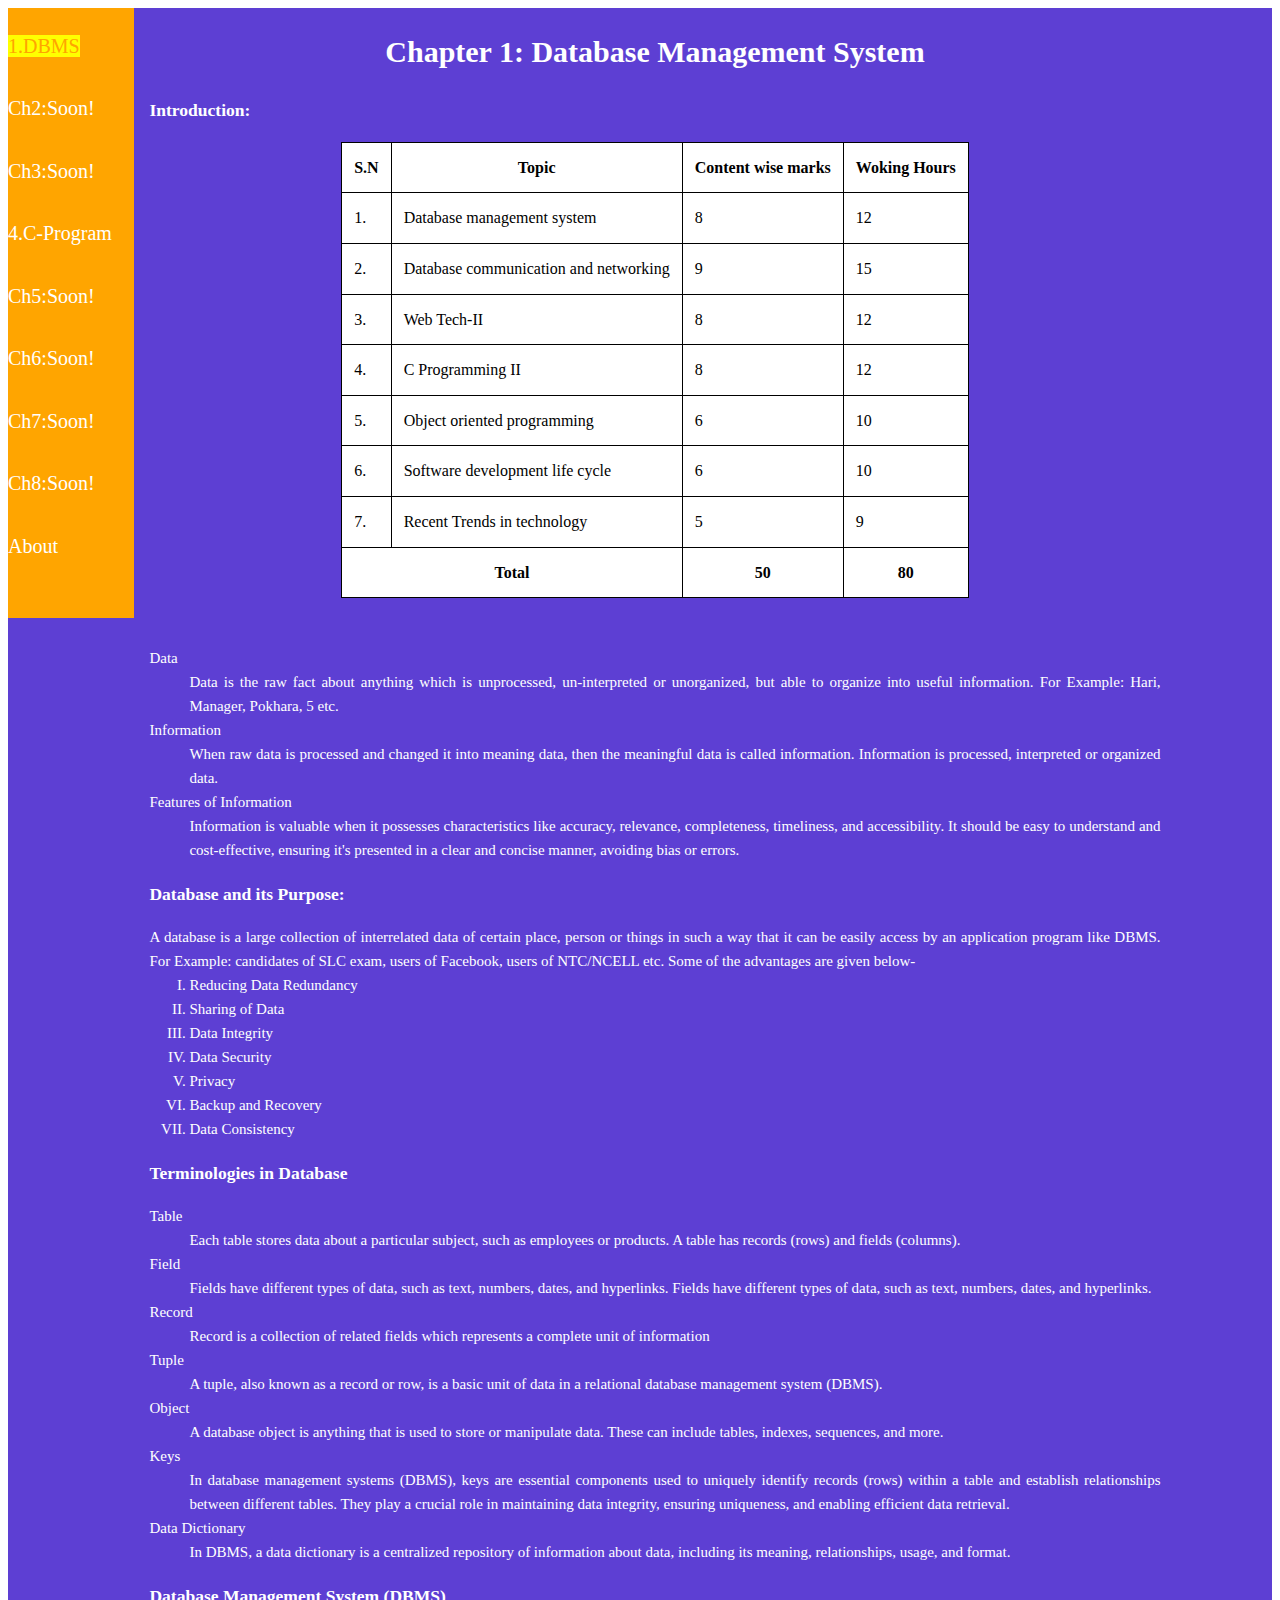
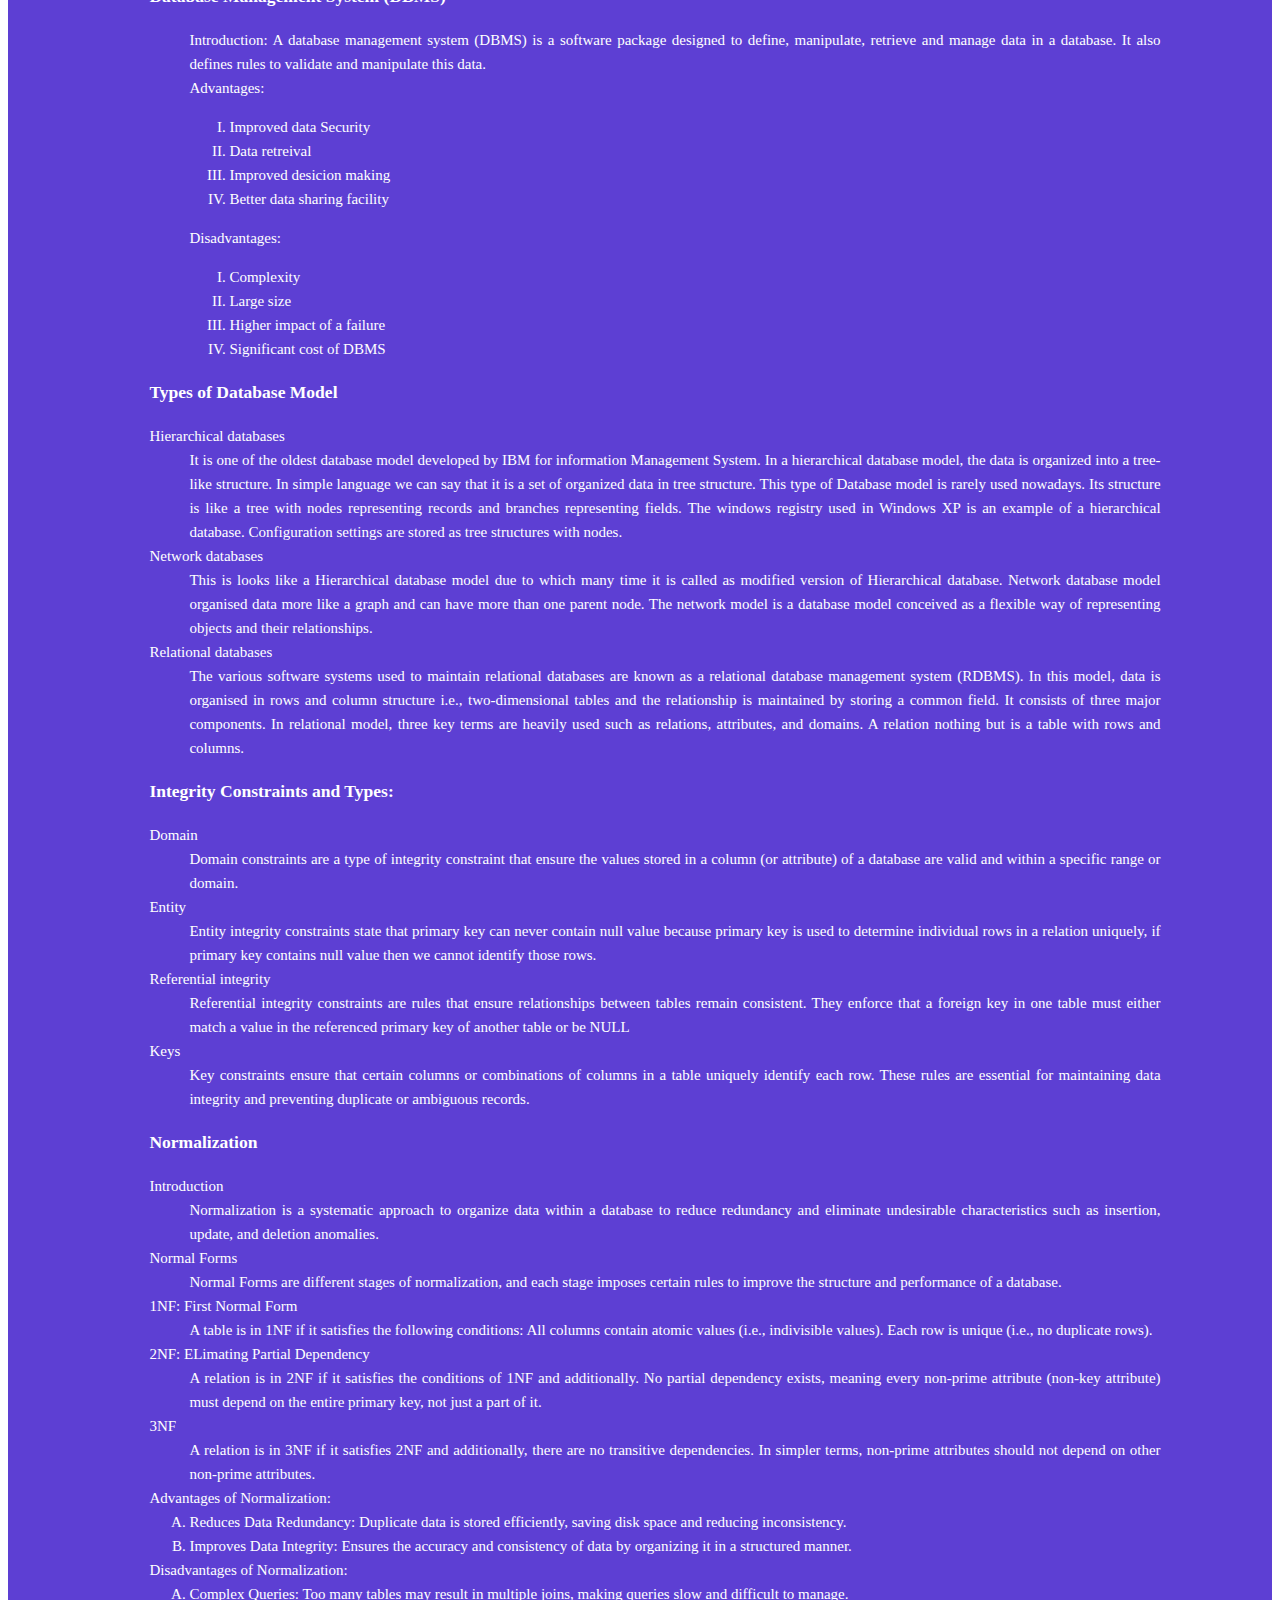
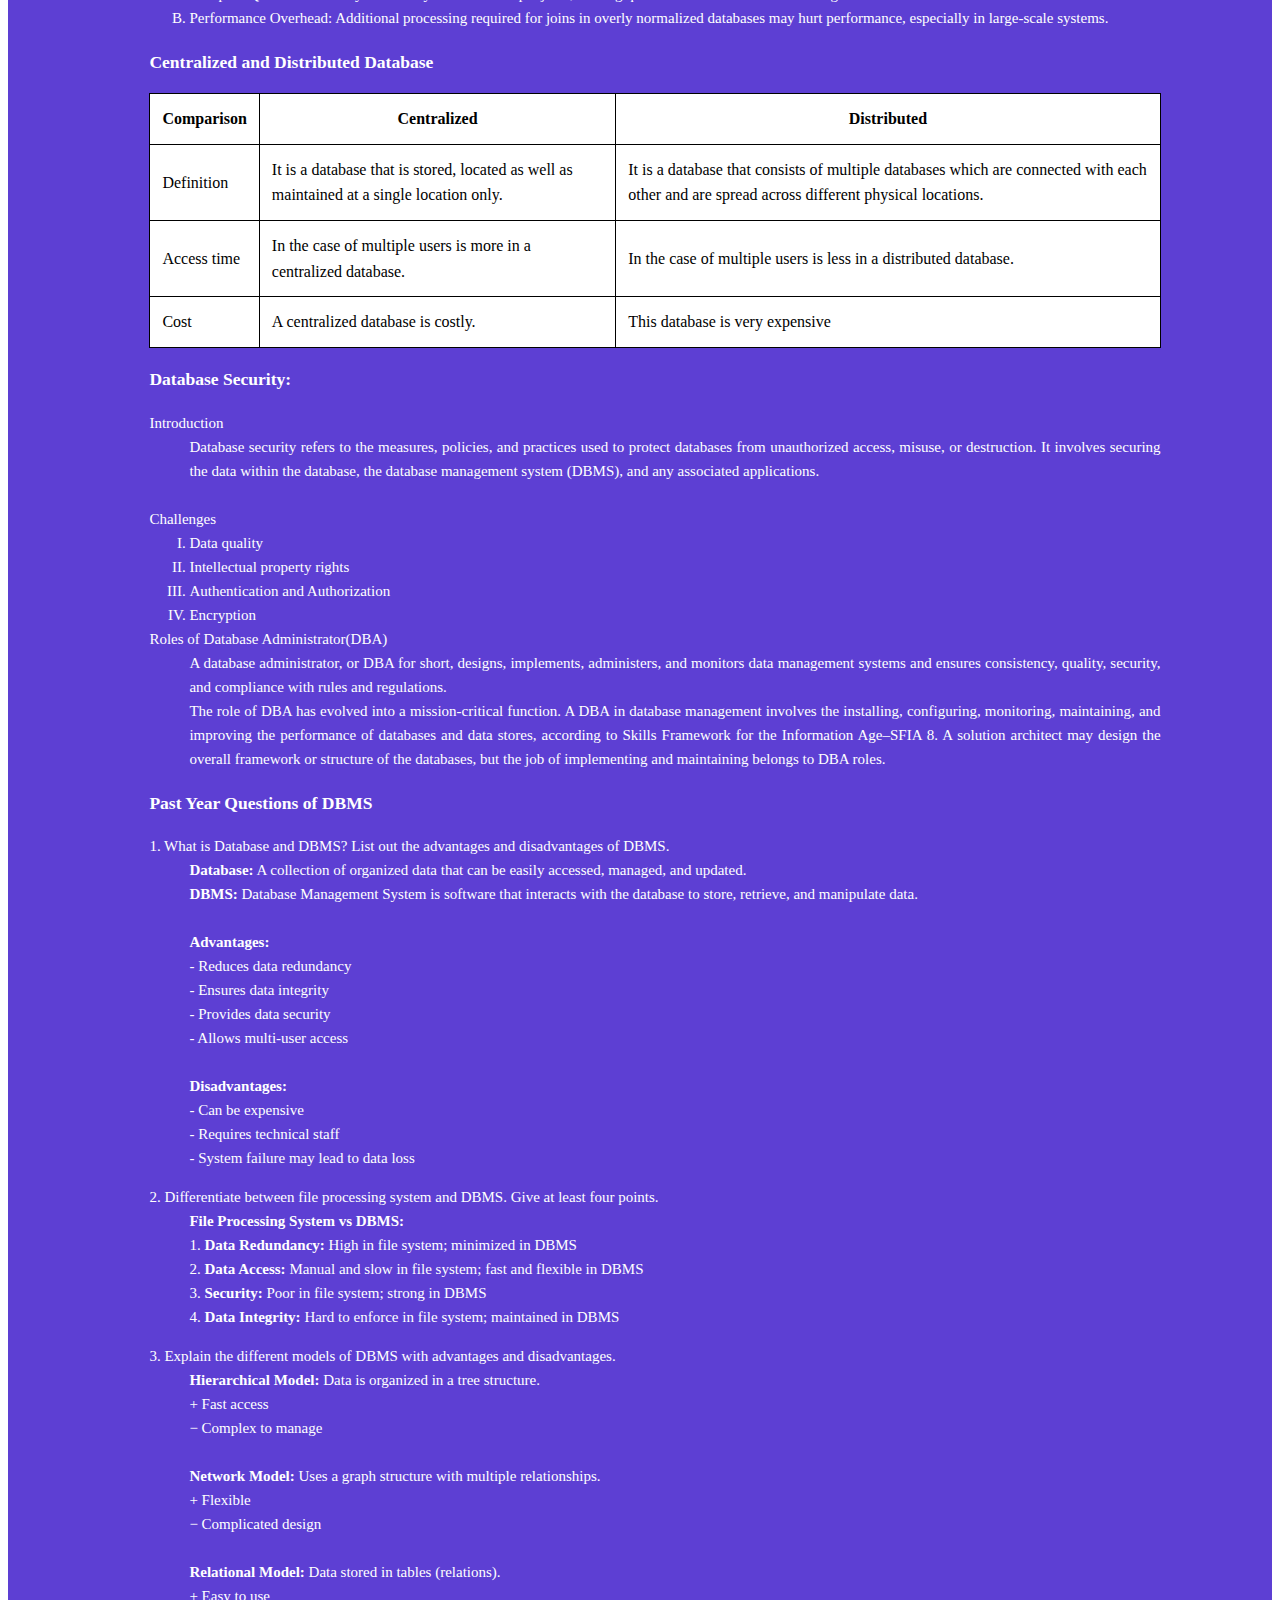
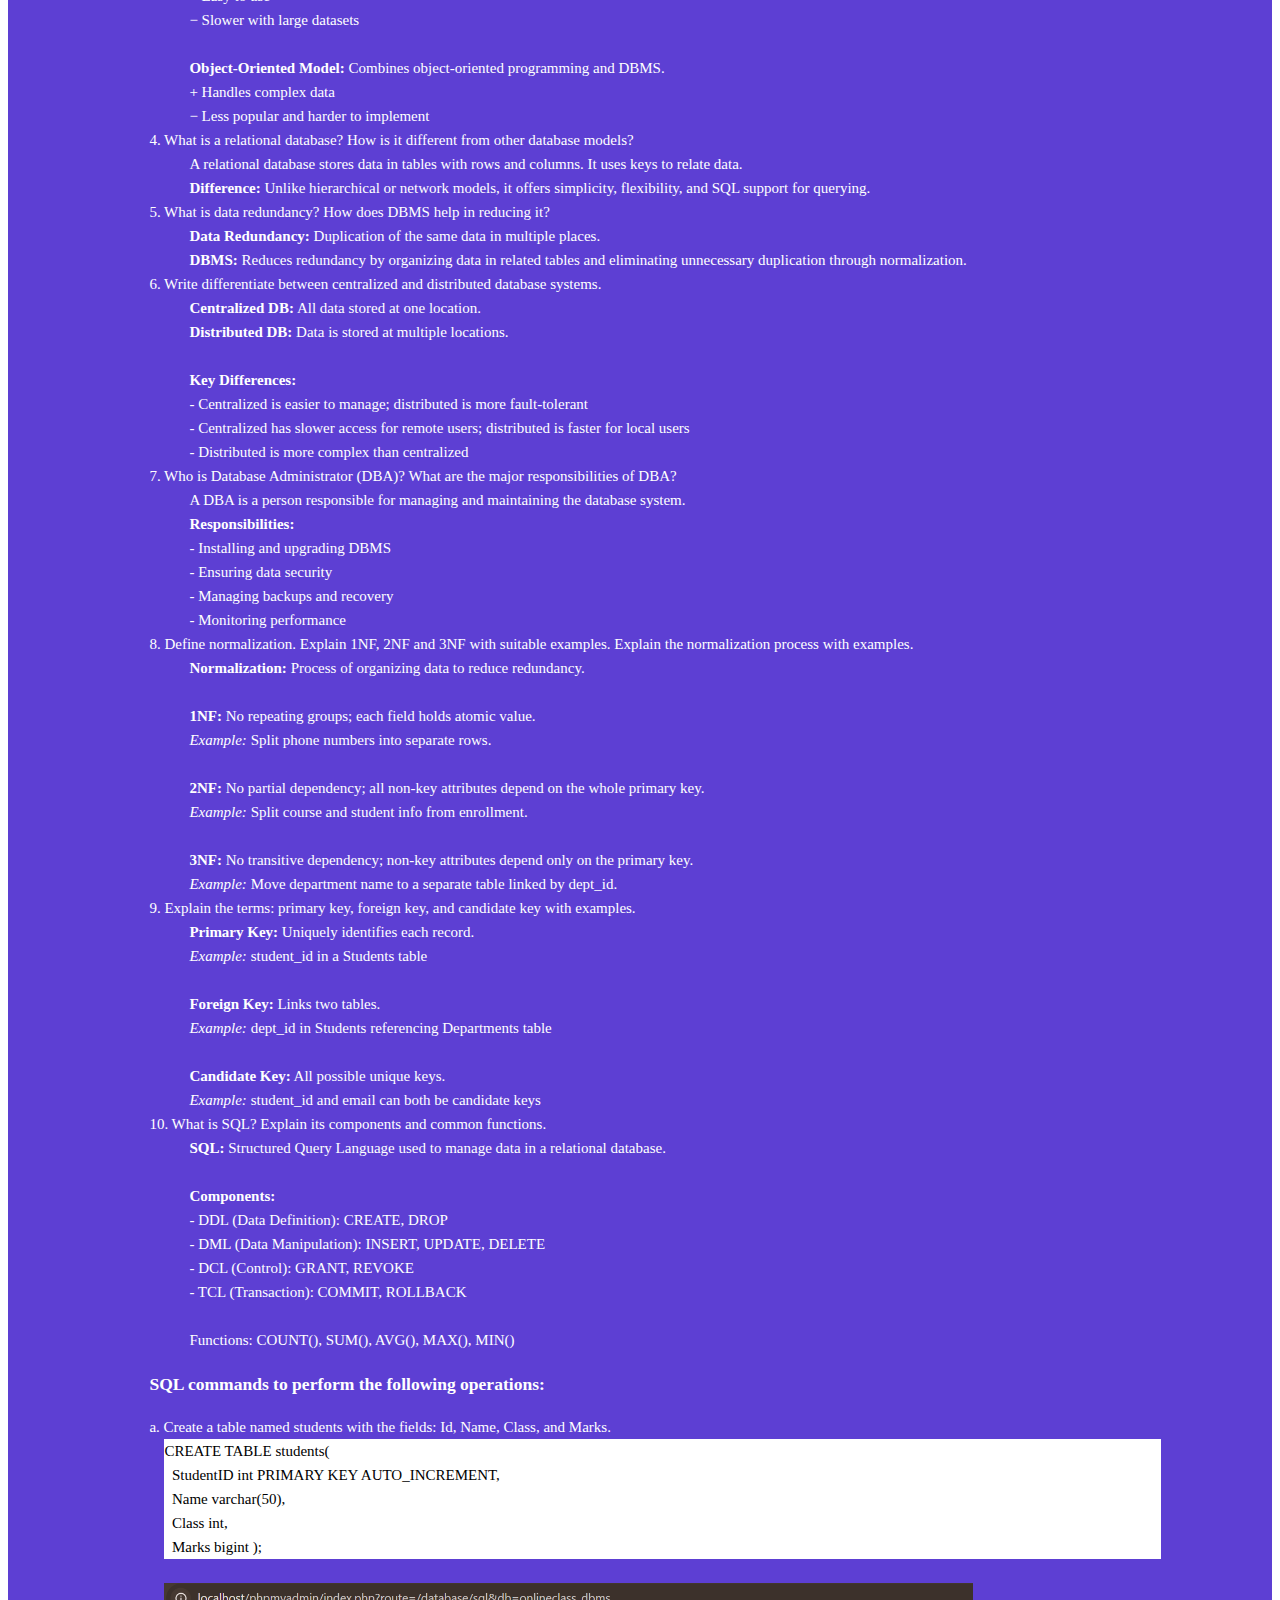
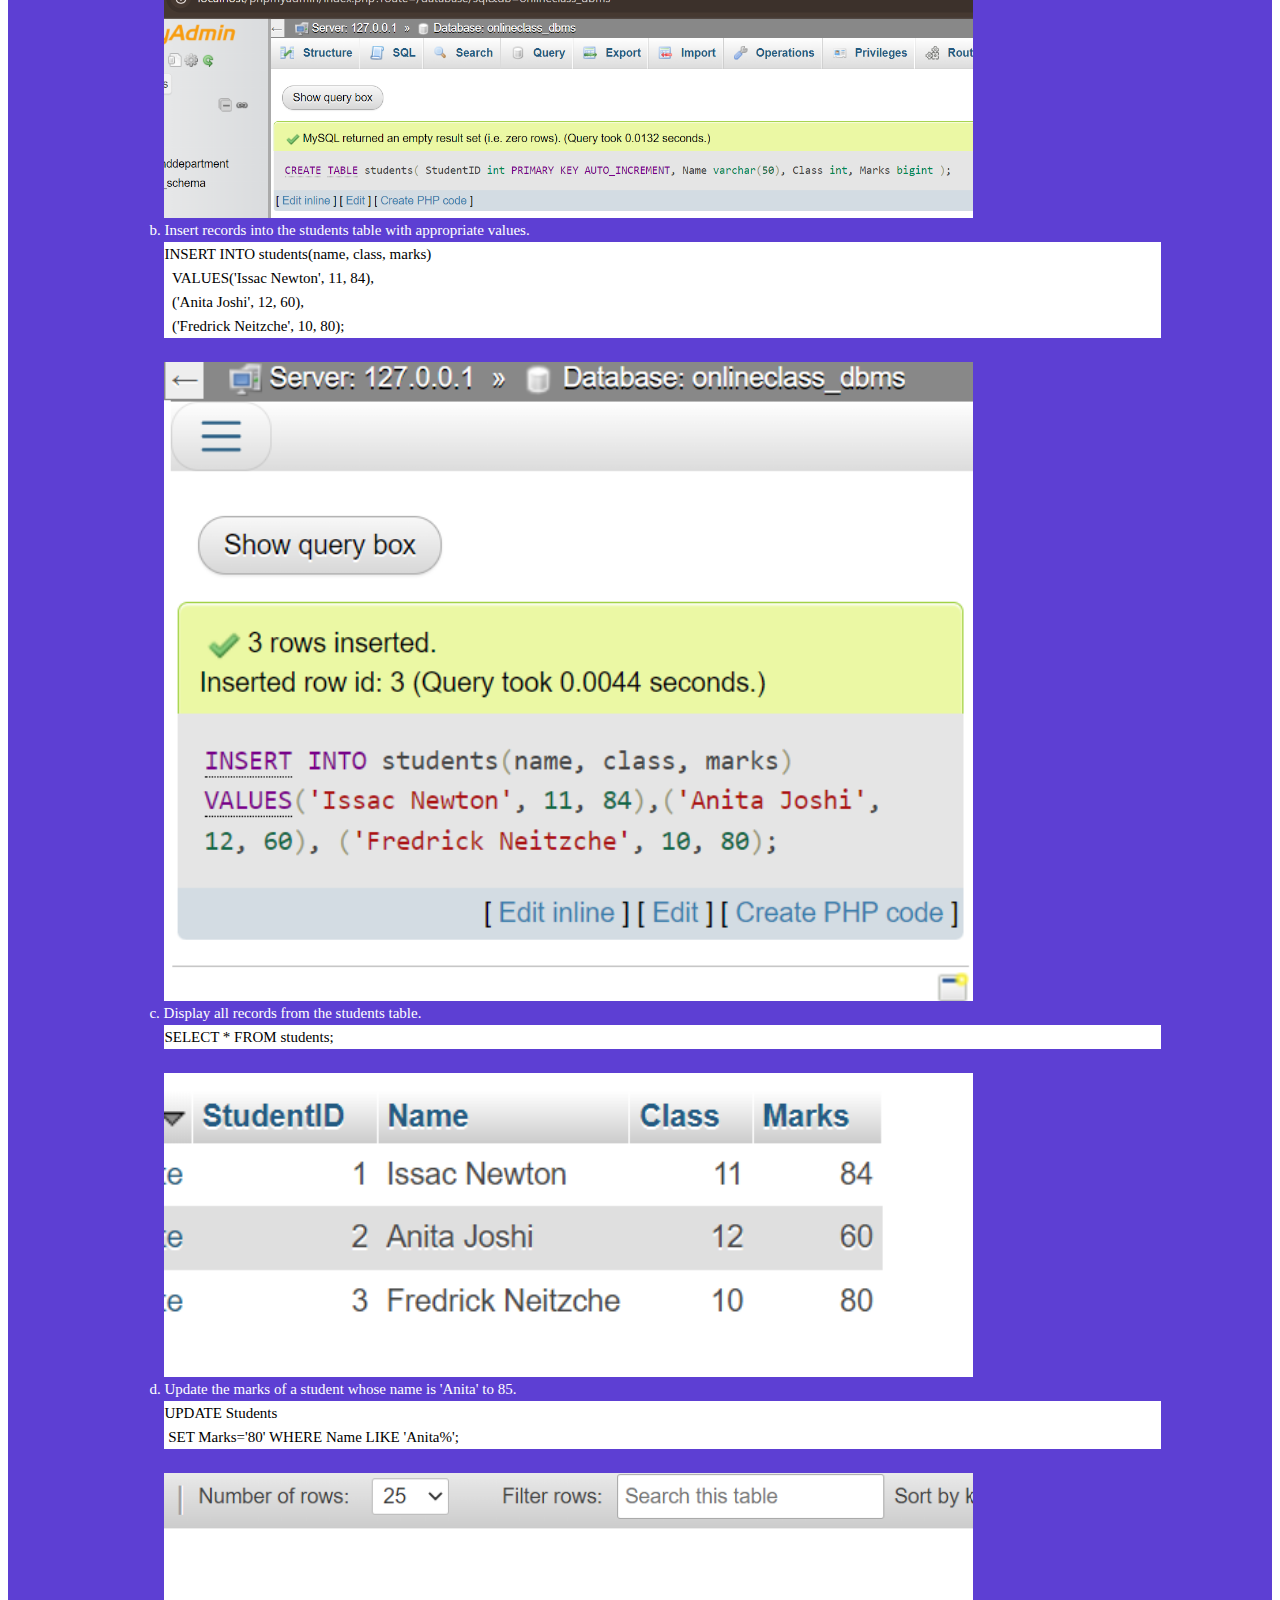
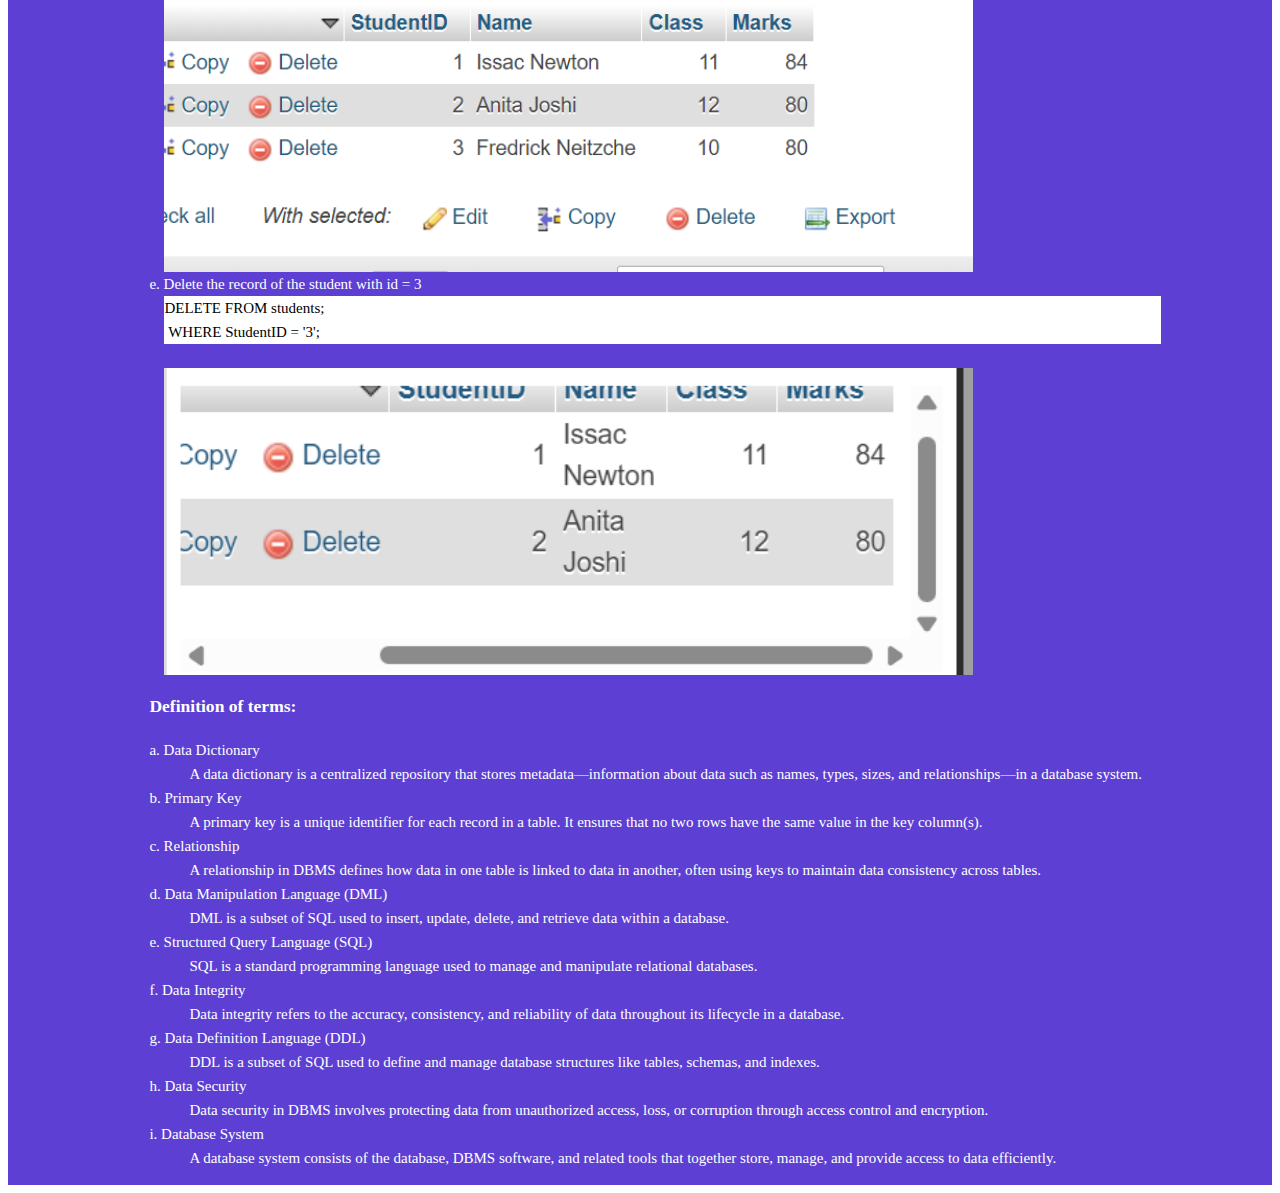
<file: index.html>
<html> 
<head>
<title> DBMS </title>
<link rel="stylesheet" href="style.css" />
<link rel="icon" href="icon.png"> <!-- provides an icon in the title, its cool -->
</head>
<body>
<div class="parentcontainer">
	<ul class="forthatulnavbar">
	<br>
		<li><a class="active" href="index.html">1.DBMS</a> </li>
		 <br>
		<li><a href="chap2.html">Ch2:Soon! </a> </li>
		<br>
		<li><a href="chap3.html">Ch3:Soon!</a> </li>
		<br>
		<li><a href="chap4.html">4.C-Program </a></li>
		<br>
		<li><a href="chap5.html">Ch5:Soon! </a></li>
		<br>
		<li><a href="chap6.html"> Ch6:Soon! </a></li>
		<br>
	    <li><a href="chap7.html"> Ch7:Soon! </a></li>
		<br>
		 <li><a href="chap8.html"> Ch8:Soon! </a></li>
		 <br>
		 <li><a href="about.html"> About    </a></li> <br>
		</ul>
<div  class="bodychildcontainer">
<div class="head">	
	<h1> Chapter 1: Database Management System</h1> </div>
	
	 <! dl, dt, dd describe terms in a descripiton list !>
<dl> 
		<h3> <dt> Introduction: </dt> </h3>
	<table>
		<th> S.N </th>
		<th>  Topic   </th>
		<th>  Content wise marks   </th>
		<th>  Woking Hours   </th>
	<tr>
		<td> 1. </td>
		<td> Database management system </td>
		<td> 8 </td>
		<td> 12 </td>
	</tr>
	<tr>
		<td> 2. </td>
		<td> Database communication and networking </td>
		<td> 9 </td>
		<td> 15 </td>
	</tr>
	<tr>
		<td> 3. </td>
		<td> Web Tech-II </td>
		<td>8 </td>
		<td> 12</td>
	</tr>
	<tr>
		<td> 4. </td>
		<td> C Programming II</td>
		<td> 8</td>
		<td> 12</td>
	</tr>
	<tr>
		<td> 5. </td>
		<td> Object oriented programming</td>
		<td> 6</td>
		<td> 10</td>
	</tr>
	<tr>
		<td> 6. </td>
		<td> Software development life cycle</td>
		<td> 6</td>
		<td> 10 </td>
	</tr>
	<tr>
		<td> 7.</td>
		<td> Recent Trends in technology</td>
		<td> 5</td>
		<td> 9 </td>
	<tr>
		<th colspan=2> Total </th>
		<th> 50 </th>
		<th> 80 </th>
	</tr>
	</table>
	<br> <br>
		<dt> Data </dt> 
		<dd> Data is the raw fact about anything which is unprocessed, un-interpreted or unorganized, but able to organize into useful information. For Example: Hari, Manager, Pokhara, 5 etc. </dd>
		<dt> Information </dt>
		<dd> When raw data is processed and changed it into meaning data, then the meaningful data is called information. Information is processed, interpreted or organized data. </dd>
		<dt> Features of Information </dt>
		<dd> Information is valuable when it possesses characteristics like accuracy, relevance, completeness, timeliness, and accessibility. It should be easy to understand and cost-effective, ensuring it's presented in a clear and concise manner, avoiding bias or errors. </dd>
		<h3> <dt> Database and its Purpose: </dt> </h3>
		 A database is a large collection of interrelated data of certain place, person or things in such a way that it can be easily access by an application program like DBMS. For Example: candidates of SLC exam, users of Facebook, users of NTC/NCELL etc.
    		Some of the advantages are given below- 
			
			<ol type="I">
			<li> Reducing Data Redundancy 
			<li> Sharing of Data
			<li>Data Integrity
			<li>Data Security
			<li>Privacy
			<li>Backup and Recovery
			<li>Data Consistency 
	</ol>
</dl>
	<dl>
		<h3> <dt> Terminologies in Database </dt> </h3>
	<dt> Table </dt>
		<dd>Each table stores data about a particular subject, such as employees or products. A table has records (rows) and fields (columns). </dd>
	<dt> Field </dt>
		<dd> Fields have different types of data, such as text, numbers, dates, and hyperlinks. Fields have different types of data, such as text, numbers, dates, and hyperlinks. </dd>
	<dt> Record </dt>
		<dd> Record is a collection of related fields which represents a complete unit of information </dd>
	<dt> Tuple </dt>
		<dd> A tuple, also known as a record or row, is a basic unit of data in a relational database management system (DBMS). </dd>
	<dt> Object</dt>
		<dd> A database object is anything that is used to store or manipulate data. These can include tables, indexes, sequences, and more. </dd>
	<dt> Keys</dt>
		<dd> In database management systems (DBMS), keys are essential components used to uniquely identify records (rows) within a table and establish relationships between different tables. They play a crucial role in maintaining data integrity, ensuring uniqueness, and enabling efficient data retrieval.  </dd>
	<dt> Data Dictionary</dt>
		<dd> In DBMS, a data dictionary is a centralized repository of information about data, including its meaning, relationships, usage, and format. </dd>
	</dl>			
<h3>  Database Management System (DBMS) </h3>
	<dd> Introduction: A database management system (DBMS) is a software package designed to define, manipulate,
retrieve and manage data in a database. It also defines rules to validate and
manipulate this data. </dd>
	<dd>
	Advantages: 
	<ol type="I">
	<li> Improved data Security
	<li> Data retreival
	<li> Improved desicion making
	<li> Better data sharing facility
</ol>
	</dd>
<dd> 
	Disadvantages:
	<ol type="I">
	<li> Complexity
	<li> Large size
	<li> Higher impact of a failure
	<li> Significant cost of DBMS
	</ol>
	</dd>
<dl>
	<h3> <dt> Types of Database Model  </h3> </dt>
	<dt> Hierarchical databases </dt>
		<dd> It is one of the oldest database model developed by IBM for information Management System. In a hierarchical database model, the data is organized into a tree-like structure. In simple language we can say that it is a set of organized data in tree structure.
This type of Database model is rarely used nowadays. Its structure is like a tree with nodes representing records and branches representing fields. The windows registry used in Windows XP is an example of a hierarchical database. Configuration settings are stored as tree structures with nodes. </dd>
	<dt> Network databases </dt>
		<dd> This is looks like a Hierarchical database model due to which many time it is called as modified version of Hierarchical database. Network database model organised data more like a graph and can have more than one parent node. The network model is a database model conceived as a flexible way of representing objects and their relationships. </dd>
	<dt> Relational databases </dt>
		<dd> The various software systems used to maintain relational databases are known as a relational database management system (RDBMS). In this model, data is organised in rows and column structure i.e., two-dimensional tables and the relationship is maintained by storing a common field. It consists of three major components.
In relational model, three key terms are heavily used such as relations, attributes, and domains. A relation nothing but is a table with rows and columns. </dd>
 </dl>
 
 <dl>
	<h3> <dt> Integrity Constraints and Types:  </h3> </dt>
	<dt> Domain </dt>
		<dd> Domain constraints are a type of integrity constraint that ensure the values stored in a column (or attribute) of a database are valid and within a specific range or domain. </dd>
	<dt> Entity </dt>
		<dd> Entity integrity constraints state that primary key can never contain null value because primary key is used to determine individual rows in a relation uniquely, if primary key contains null value then we cannot identify those rows. </dd>
	<dt> Referential integrity </dt>
		<dd> Referential integrity constraints are rules that ensure relationships between tables remain consistent. They enforce that a foreign key in one table must either match a value in the referenced primary key of another table or be NULL </dd>
	<dt> Keys </dt>
		<dd> Key constraints ensure that certain columns or combinations of columns in a table uniquely identify each row. These rules are essential for maintaining data integrity and preventing duplicate or ambiguous records. </dd>	
</dl>
 
 <dl>
	<h3> <dt> Normalization </h3> </dt>
	<dt> Introduction </dt>
		<dd> Normalization is a systematic approach to organize data within a database to reduce redundancy and eliminate undesirable characteristics such as insertion, update, and deletion anomalies. </dd>
	<dt> Normal Forms </dt>
		<dd> Normal Forms are different stages of normalization, and each stage imposes certain rules to improve the structure and performance of a database. </dd>
	<dt> 1NF: First Normal Form</dt>
		<dd> A table is in 1NF if it satisfies the following conditions:
All columns contain atomic values (i.e., indivisible values).
Each row is unique (i.e., no duplicate rows). </dd>
	<dt> 2NF: ELimating Partial Dependency</dt>
		<dd> A relation is in 2NF if it satisfies the conditions of 1NF and additionally. No partial dependency exists, meaning every non-prime attribute (non-key attribute) must depend on the entire primary key, not just a part of it. </dd>
	<dt> 3NF</dt>
		<dd> A relation is in 3NF if it satisfies 2NF and additionally, there are no transitive dependencies. In simpler terms, non-prime attributes should not depend on other non-prime attributes. </dd>
	<dt> Advantages of Normalization:</dt>
		<ol type="A">
	<li>Reduces Data Redundancy: Duplicate data is stored efficiently, saving disk space and reducing inconsistency. </li>
	<li>Improves Data Integrity: Ensures the accuracy and consistency of data by organizing it in a structured manner.
		</ol>

	<dt> Disadvantages of Normalization: </dt>
		<ol type="A">
	<li> Complex Queries: Too many tables may result in multiple joins, making queries slow and difficult to manage. </li>
	<li> Performance Overhead: Additional processing required for joins in overly normalized databases may hurt performance, especially in large-scale systems. </li>
		</ol>
 </dl>
 
 <h3>  Centralized and Distributed Database </h3> 
	<table>
	<th> Comparison </th>
	<th> Centralized </th>
	<th> Distributed </th>
 <tr> <td>Definition </td>
	  <td>It is a database that is stored, located as well as maintained at a single location only. </td>
	  <td>  It is a database that consists of multiple databases which are connected with each other and are spread across different physical locations. </td>
</tr>
<tr> <td> Access time 	</td>
     <td>  In the case of multiple users is more in a centralized database. </td>
	 <td>  In the case of multiple users is less in a distributed database. </td>
</tr>
<tr> <td> Cost </td>
	 <td> A centralized database is costly. </td>
	 <td> This database is very expensive </td>
</tr> </table>

<dl> 
	<h3> <dt> Database Security: </dt> </h3>
	<dt> Introduction </dt>
	<dd> Database security refers to the measures, policies, and practices used to protect databases from unauthorized access, misuse, or destruction. It involves securing the data within the database, the database management system (DBMS), and any associated applications. </dd>
	 <br>
     <dt>Challenges </dt>
		<ol type="I">
		<li> Data quality 
		<li> Intellectual property rights  
		<li> Authentication and Authorization 
		<li> Encryption 
		</ol>
	<dt> Roles of Database Administrator(DBA) </dt>
	<dd> A database administrator, or DBA for short, designs, implements, administers, and monitors data management systems and ensures consistency, quality, security, and compliance with rules and regulations.
	<br>
The role of DBA has evolved into a mission-critical function. A DBA in database management involves the installing, configuring, monitoring, maintaining, and improving the performance of databases and data stores, according to Skills Framework for the Information Age–SFIA 8. A solution architect may design the overall framework or structure of the databases, but the job of implementing and maintaining belongs to DBA roles. </dd>
		</ol>
</dl>
<h3> Past Year Questions of DBMS </h3>
   <dl>1. What is Database and DBMS? List out the advantages and disadvantages of DBMS.
       <dd> <strong>Database:</strong> A collection of organized data that can be easily accessed, managed, and updated.<br>
    <strong>DBMS:</strong> Database Management System is software that interacts with the database to store, retrieve, and manipulate data.<br><br>
    <strong>Advantages:</strong><br>
    - Reduces data redundancy<br>
    - Ensures data integrity<br>
    - Provides data security<br>
    - Allows multi-user access<br><br>
    <strong>Disadvantages:</strong><br>
    - Can be expensive<br>
    - Requires technical staff<br>
    - System failure may lead to data loss </dd> 
   </dl>
 <dl>2. Differentiate between file processing system and DBMS. Give at least four points.
   <dd>
    <strong>File Processing System vs DBMS:</strong><br>
    1. <strong>Data Redundancy:</strong> High in file system; minimized in DBMS<br>
    2. <strong>Data Access:</strong> Manual and slow in file system; fast and flexible in DBMS<br>
    3. <strong>Security:</strong> Poor in file system; strong in DBMS<br>
    4. <strong>Data Integrity:</strong> Hard to enforce in file system; maintained in DBMS
  </dd>
  </dl>
 <dl>
  <dt>3. Explain the different models of DBMS with advantages and disadvantages.</dt>
  <dd>
    <strong>Hierarchical Model:</strong> Data is organized in a tree structure.<br>
    + Fast access<br>
    − Complex to manage<br><br>
    <strong>Network Model:</strong> Uses a graph structure with multiple relationships.<br>
    + Flexible<br>
    − Complicated design<br><br>
    <strong>Relational Model:</strong> Data stored in tables (relations).<br>
    + Easy to use<br>
    − Slower with large datasets<br><br>
    <strong>Object-Oriented Model:</strong> Combines object-oriented programming and DBMS.<br>
    + Handles complex data<br>
    − Less popular and harder to implement
  </dd>

  <dt>4. What is a relational database? How is it different from other database models?</dt>
  <dd>
    A relational database stores data in tables with rows and columns. It uses keys to relate data.<br>
    <strong>Difference:</strong> Unlike hierarchical or network models, it offers simplicity, flexibility, and SQL support for querying.
  </dd>

  <dt>5. What is data redundancy? How does DBMS help in reducing it?</dt>
  <dd>
    <strong>Data Redundancy:</strong> Duplication of the same data in multiple places.<br>
    <strong>DBMS:</strong> Reduces redundancy by organizing data in related tables and eliminating unnecessary duplication through normalization.
  </dd>

  <dt>6. Write differentiate between centralized and distributed database systems.</dt>
  <dd>
    <strong>Centralized DB:</strong> All data stored at one location.<br>
    <strong>Distributed DB:</strong> Data is stored at multiple locations.<br><br>
    <strong>Key Differences:</strong><br>
    - Centralized is easier to manage; distributed is more fault-tolerant<br>
    - Centralized has slower access for remote users; distributed is faster for local users<br>
    - Distributed is more complex than centralized
  </dd>

  <dt>7. Who is Database Administrator (DBA)? What are the major responsibilities of DBA?</dt>
  <dd>
    A DBA is a person responsible for managing and maintaining the database system.<br>
    <strong>Responsibilities:</strong><br>
    - Installing and upgrading DBMS<br>
    - Ensuring data security<br>
    - Managing backups and recovery<br>
    - Monitoring performance
  </dd>

  <dt>8. Define normalization. Explain 1NF, 2NF and 3NF with suitable examples. Explain the normalization process with examples.</dt>
  <dd>
    <strong>Normalization:</strong> Process of organizing data to reduce redundancy.<br><br>
    <strong>1NF:</strong> No repeating groups; each field holds atomic value.<br>
    <em>Example:</em> Split phone numbers into separate rows.<br><br>
    <strong>2NF:</strong> No partial dependency; all non-key attributes depend on the whole primary key.<br>
    <em>Example:</em> Split course and student info from enrollment.<br><br>
    <strong>3NF:</strong> No transitive dependency; non-key attributes depend only on the primary key.<br>
    <em>Example:</em> Move department name to a separate table linked by dept_id.
  </dd>

  <dt>9. Explain the terms: primary key, foreign key, and candidate key with examples.</dt>
  <dd>
    <strong>Primary Key:</strong> Uniquely identifies each record. <br>
    <em>Example:</em> student_id in a Students table<br><br>
    <strong>Foreign Key:</strong> Links two tables. <br>
    <em>Example:</em> dept_id in Students referencing Departments table<br><br>
    <strong>Candidate Key:</strong> All possible unique keys. <br>
    <em>Example:</em> student_id and email can both be candidate keys
  </dd>

  <dt>10. What is SQL? Explain its components and common functions.</dt>
  <dd>
    <strong>SQL:</strong> Structured Query Language used to manage data in a relational database.<br><br>
    <strong>Components:</strong><br>
    - DDL (Data Definition): CREATE, DROP<br>
    - DML (Data Manipulation): INSERT, UPDATE, DELETE<br>
    - DCL (Control): GRANT, REVOKE<br>
    - TCL (Transaction): COMMIT, ROLLBACK<br><br>
   Functions: COUNT(), SUM(), AVG(), MAX(), MIN()
  </dd>
</dl>
<h3> SQL commands to perform the following operations: </h3>
	<dl>
 <dt> a. Create a table named students with the fields: Id, Name, Class, and Marks.
	<dd class="programs">
	 CREATE TABLE students( <br>
	  &nbsp;&nbsp;StudentID int PRIMARY KEY AUTO_INCREMENT, <br>
	  &nbsp;&nbsp;Name varchar(50),<br>
	  &nbsp;&nbsp;Class int, <br>
	  &nbsp;&nbsp;Marks bigint ); 
	 </dd>
	<br> <img src="tablecreate.png"> </img> 
</dt> 
   
  <dt> b. Insert records into the students table with appropriate values.
	<dd class='programs'>
	INSERT INTO students(name, class, marks) <br>
&nbsp;&nbsp;VALUES('Issac Newton', 11, 84), <br>
&nbsp;&nbsp;('Anita Joshi', 12, 60), <br>
&nbsp;&nbsp;('Fredrick Neitzche', 10, 80);
	</dd>
	<br> <img src=" values.png">  </img>
</dt>

<dt> c. Display all records from the students table.
	<dd class="programs">
	SELECT * FROM students;
	</dd>
<br> <img src="display.png"> </img>
</dt>

<dt> d. Update the marks of a student whose name is 'Anita' to 85.
	<dd class="programs">
	UPDATE Students <br>
	&nbsp;SET Marks='80' WHERE Name LIKE 'Anita%'; 
	</dd>
<br> <img src='anita.png'> </img>
</dt>

<dt> e. Delete the record of the student with id = 3
	<dd class="programs"> 
	DELETE FROM students; <br>
	&nbsp;WHERE StudentID = '3';
	</dd>
<br> <img src='d1.png'> </img>
	</dt> 
	</dl>
	
	
<h3> Definition of terms: </h3>
<dl>
<dt>a. Data Dictionary</dt>
<dd>A data dictionary is a centralized repository that stores metadata—information about data such as names, types, sizes, and relationships—in a database system.</dd>

<dt>b. Primary Key</dt>
<dd>A primary key is a unique identifier for each record in a table. It ensures that no two rows have the same value in the key column(s).</dd>

<dt>c. Relationship</dt>
<dd>A relationship in DBMS defines how data in one table is linked to data in another, often using keys to maintain data consistency across tables.</dd>

<dt>d. Data Manipulation Language (DML)</dt>
<dd>DML is a subset of SQL used to insert, update, delete, and retrieve data within a database.</dd>

<dt>e. Structured Query Language (SQL)</dt>
<dd>SQL is a standard programming language used to manage and manipulate relational databases.</dd>

<dt>f. Data Integrity</dt>
<dd>Data integrity refers to the accuracy, consistency, and reliability of data throughout its lifecycle in a database.</dd>

<dt>g. Data Definition Language (DDL)</dt>
<dd>DDL is a subset of SQL used to define and manage database structures like tables, schemas, and indexes.</dd>

<dt>h. Data Security</dt>
<dd>Data security in DBMS involves protecting data from unauthorized access, loss, or corruption through access control and encryption.</dd>

<dt>i. Database System</dt>
<dd>A database system consists of the database, DBMS software, and related tools that together store, manage, and provide access to data efficiently.</dd>
</dl>

	

</body>
	</html>
</file>
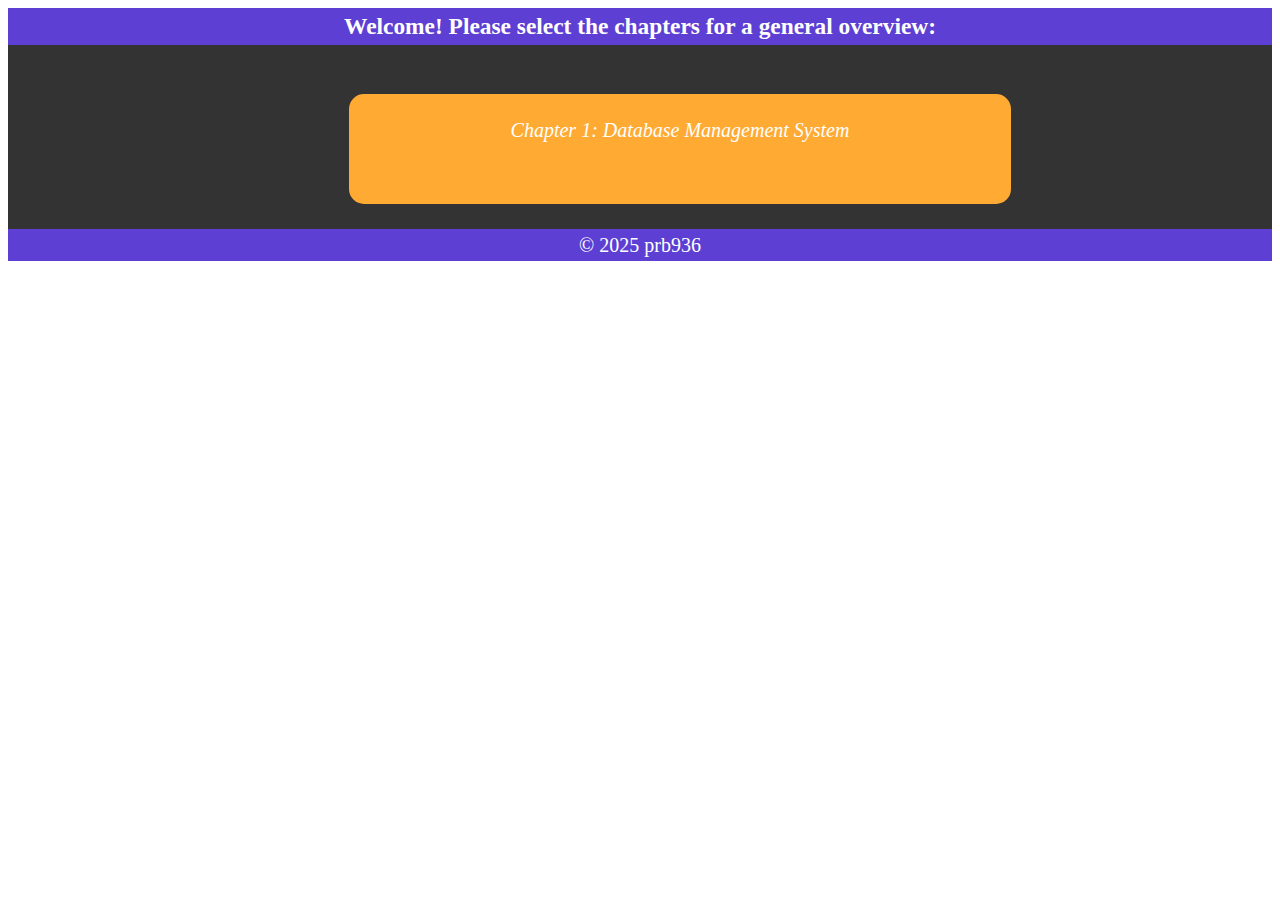
<file: about.html>
<html>
<head>
<link rel="stylesheet" href="style.css">
</head>
<div class="aboutbody">

<div class="head">	<h3> Welcome! Please select the chapters for a general overview: </h3> 
 </div> 
<ul class="aboutsection border">
		<li><a href="index.html">Chapter 1: Database Management System</a> </li>
		<br>		
</ul>
 <br>
	<div class="head">   &copy; 2025 prb936 </div>
</div> 
</body></html>
</file>
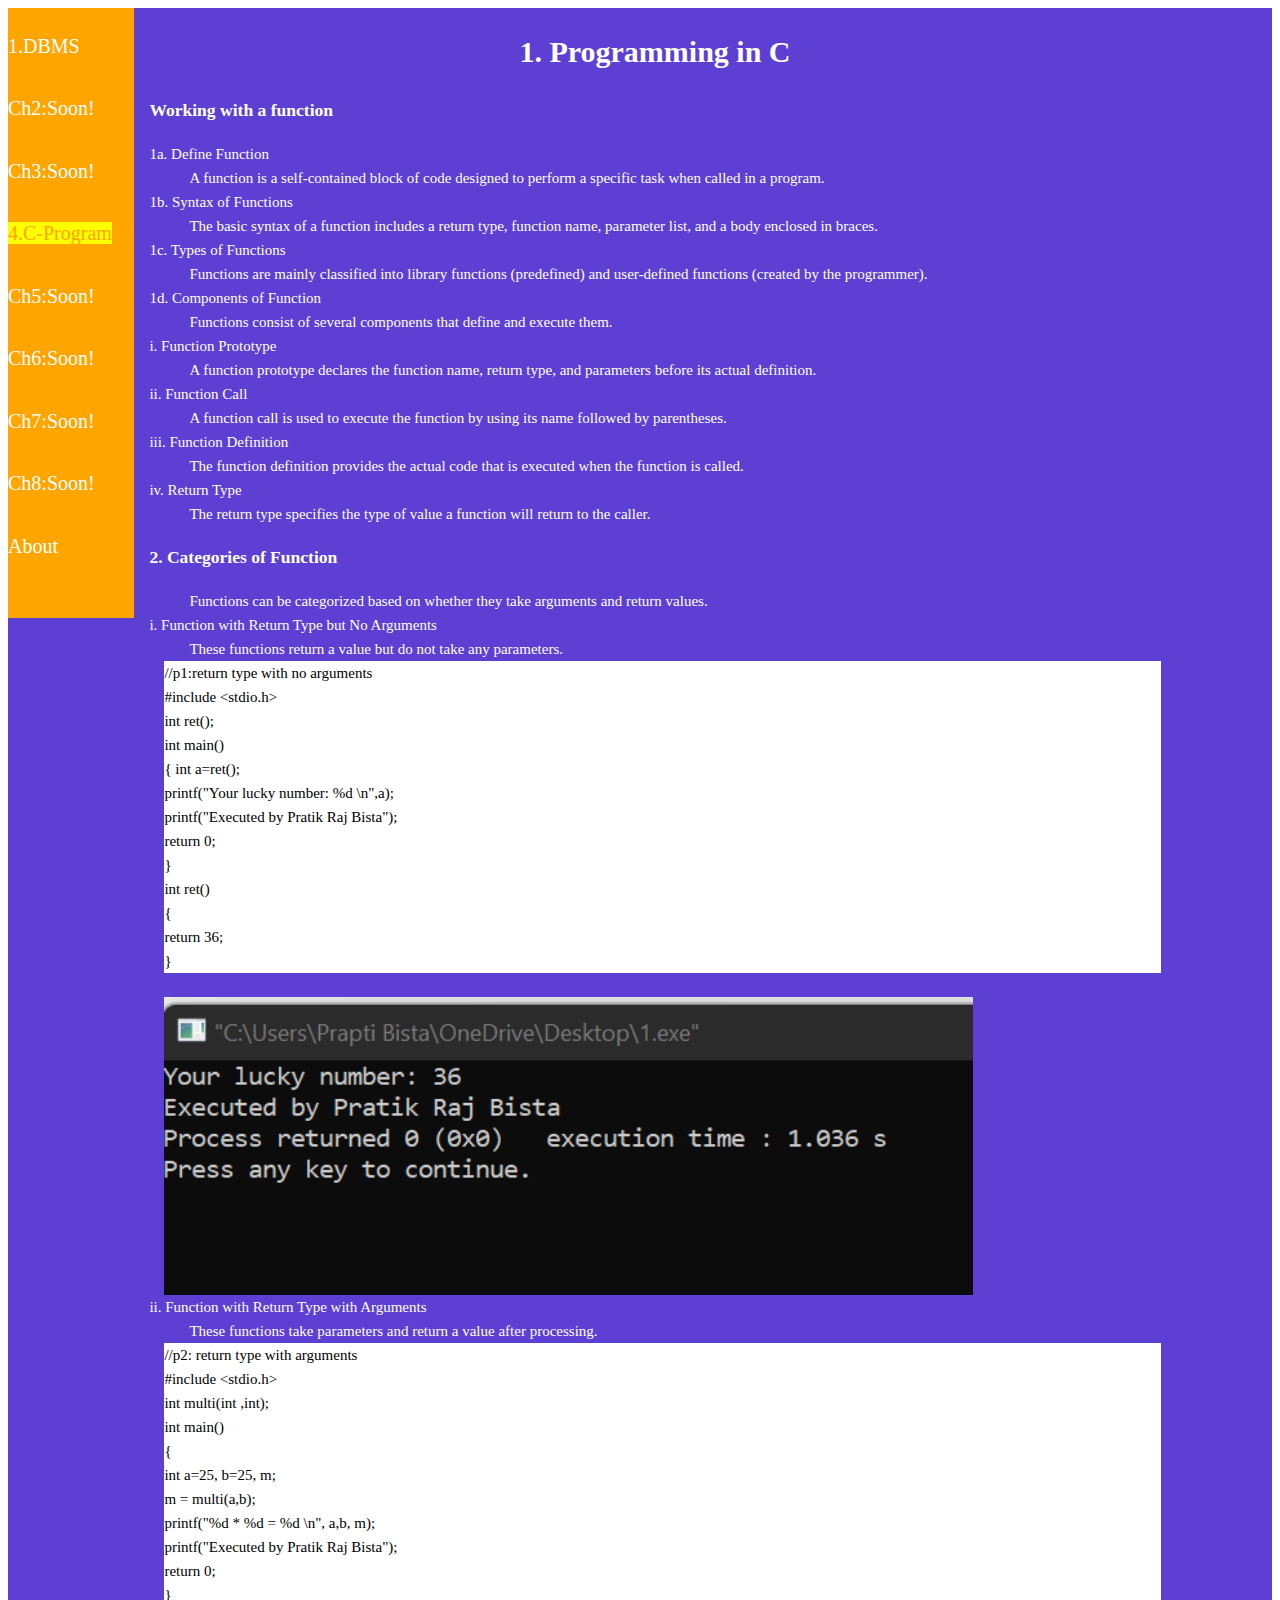
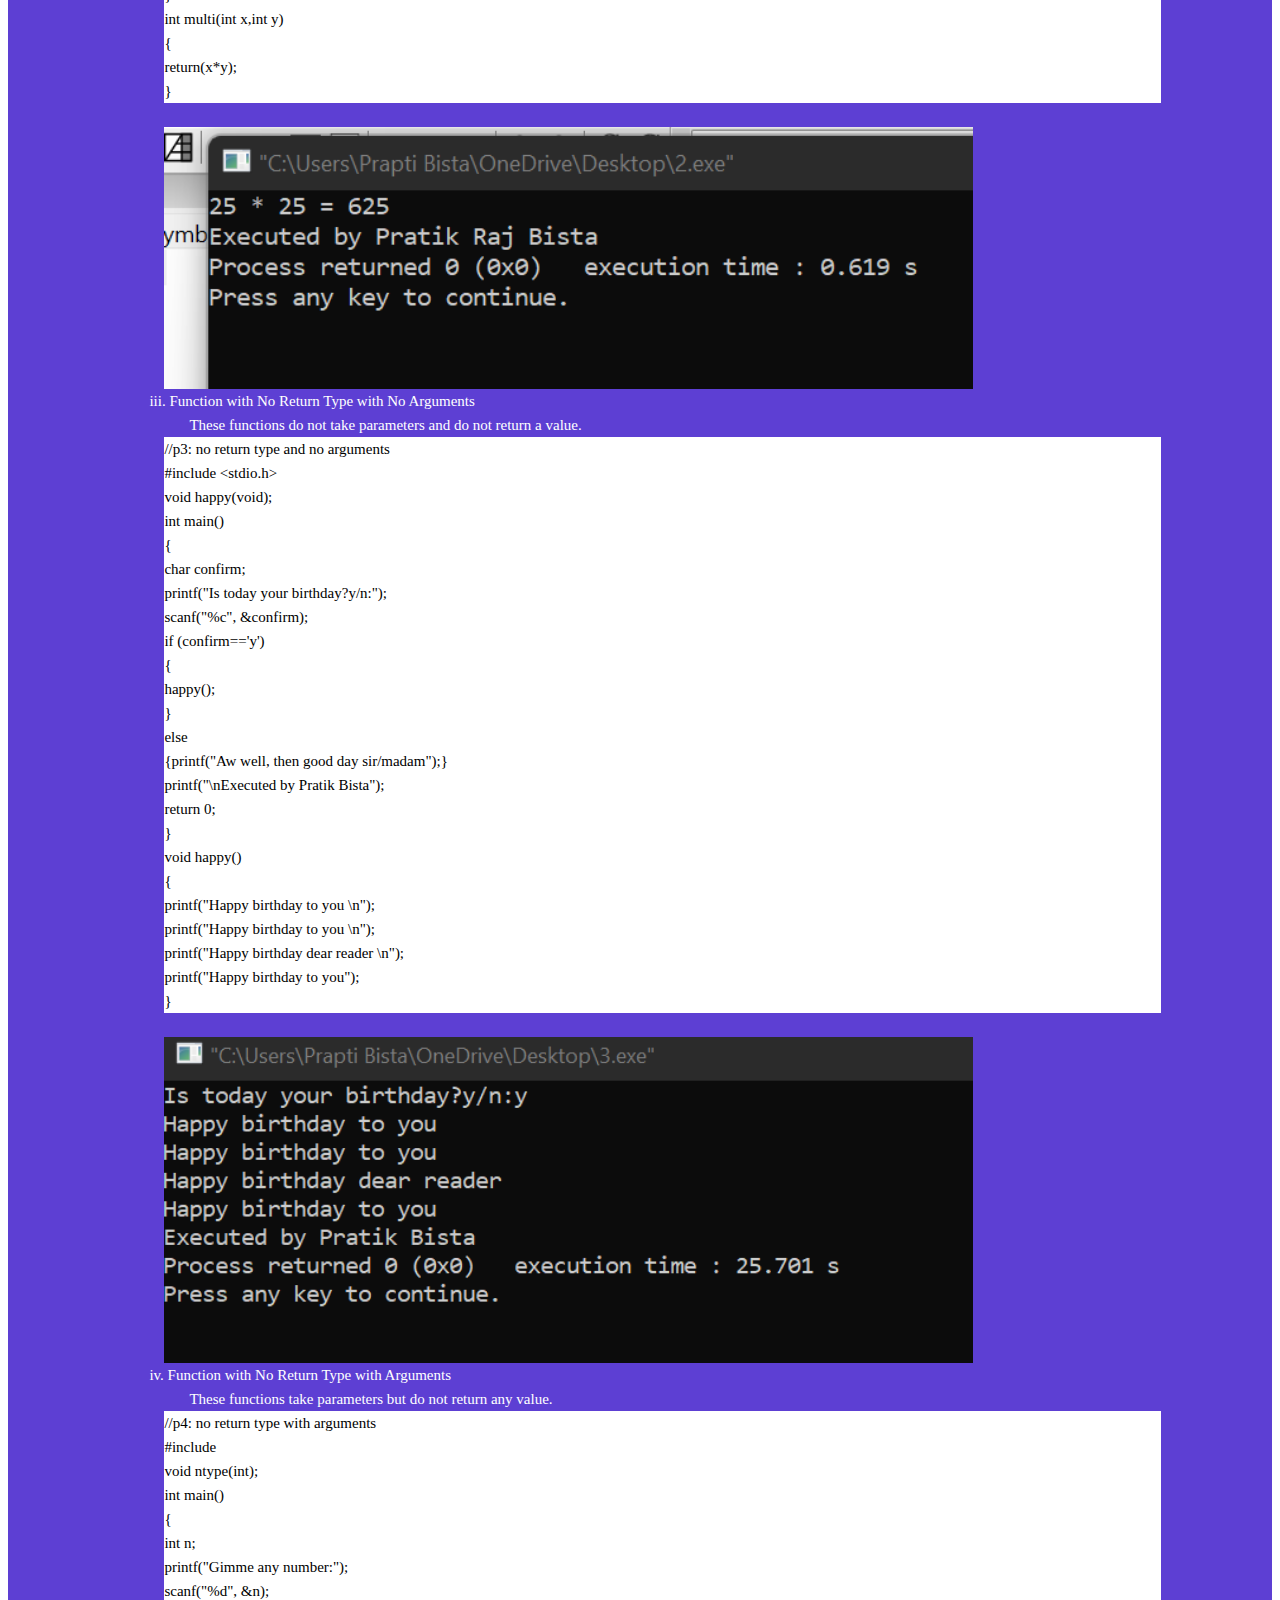
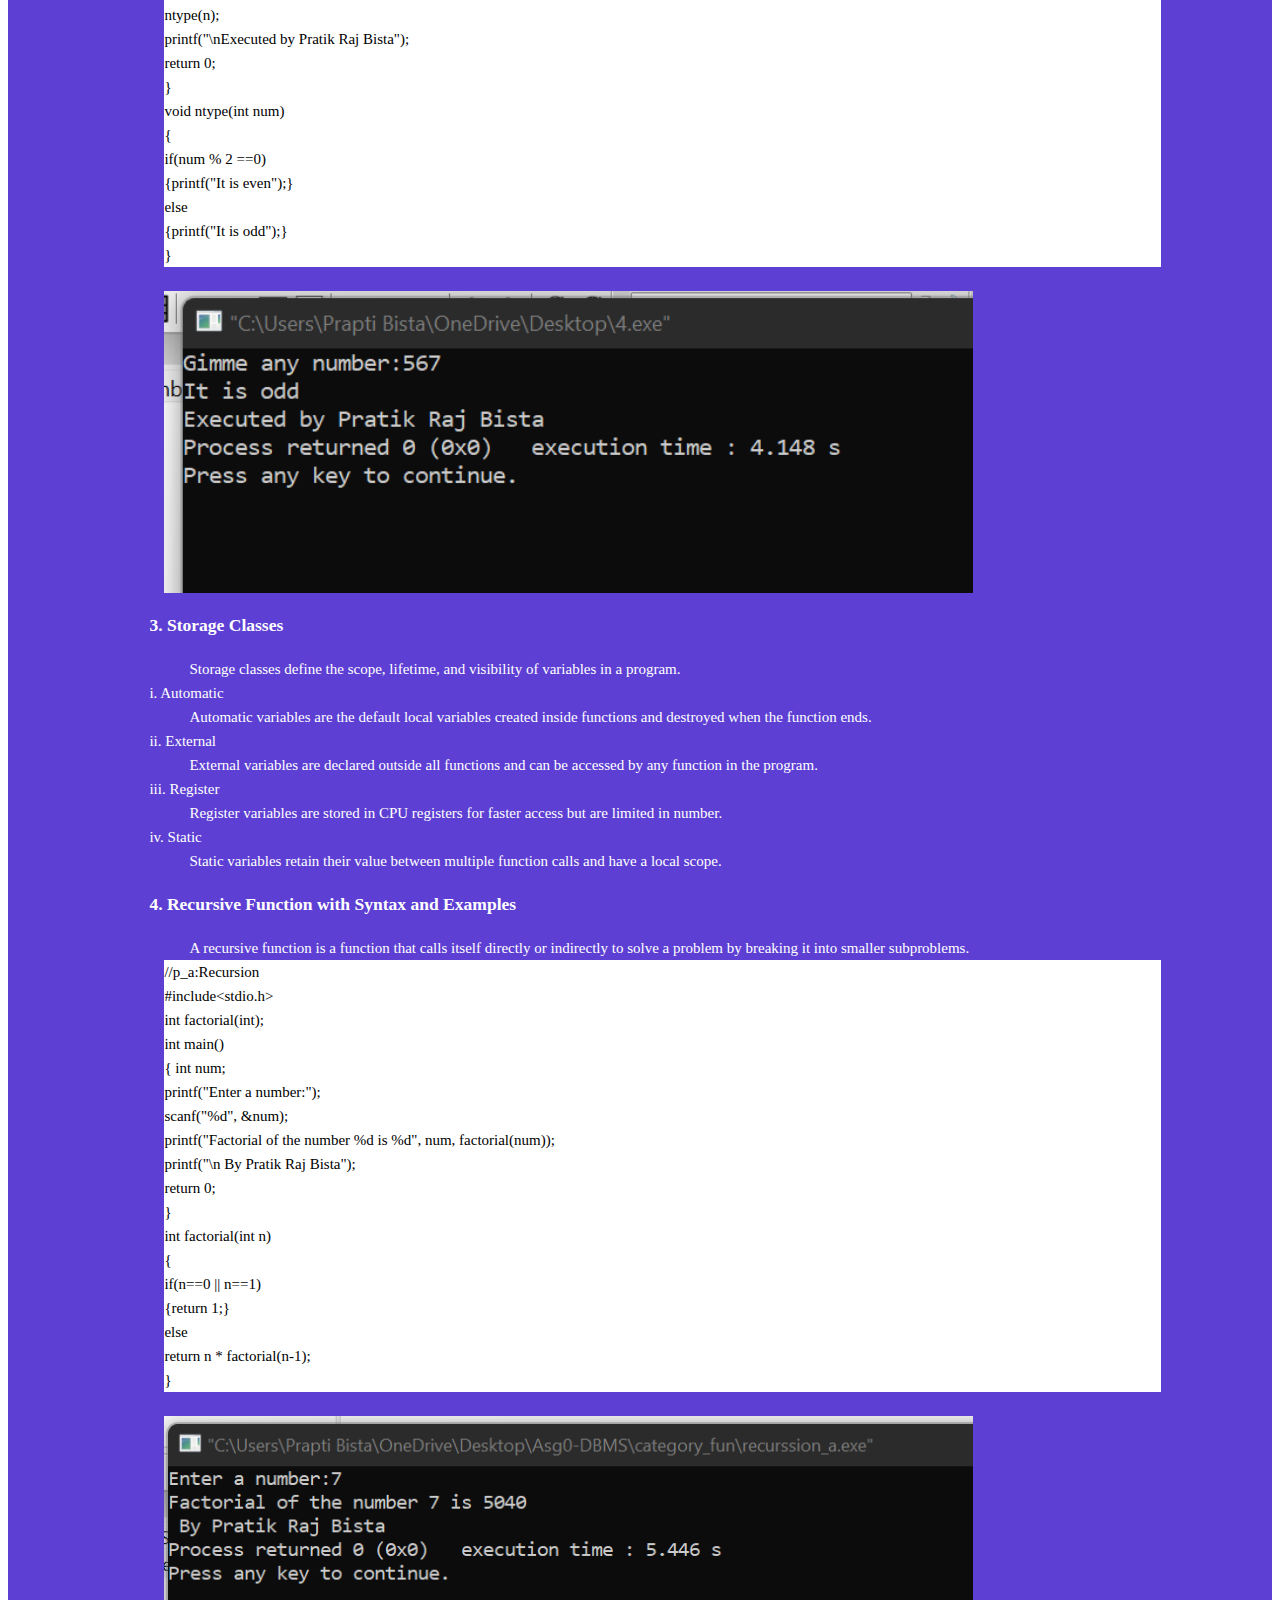
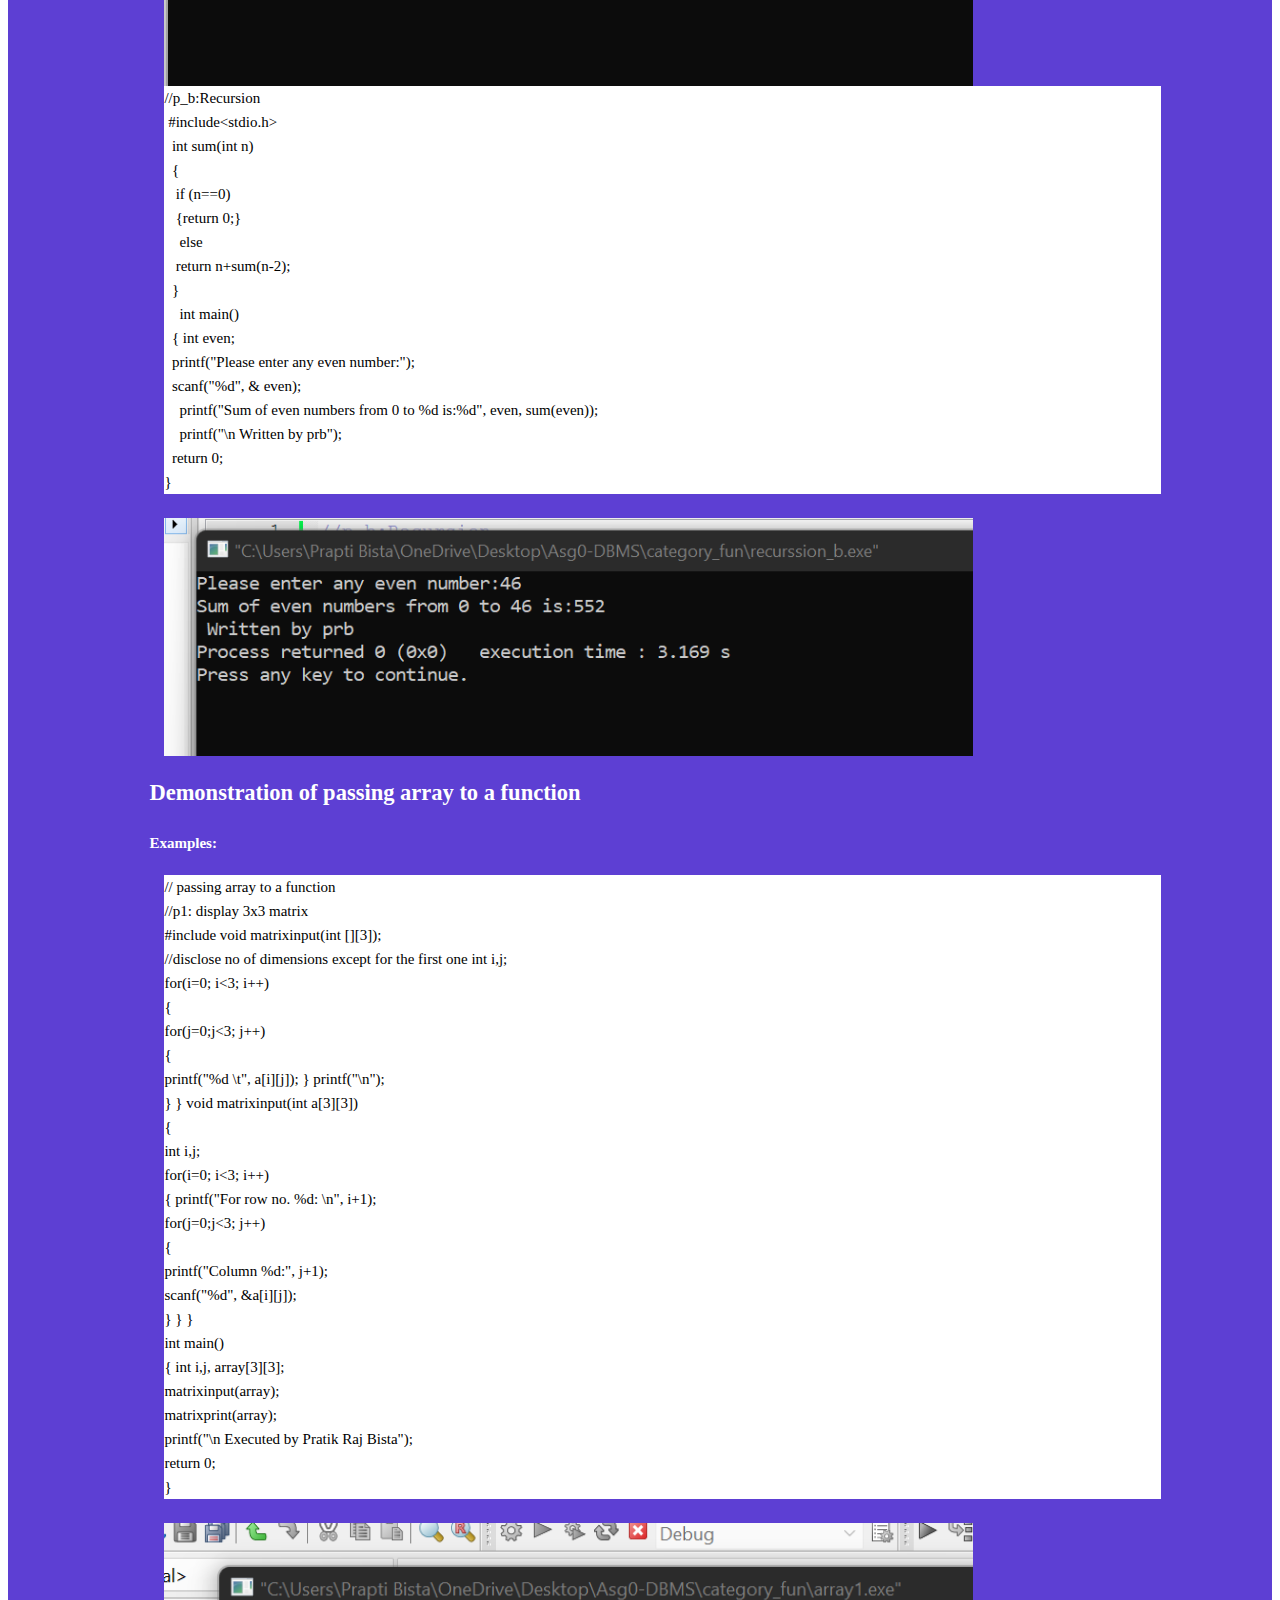
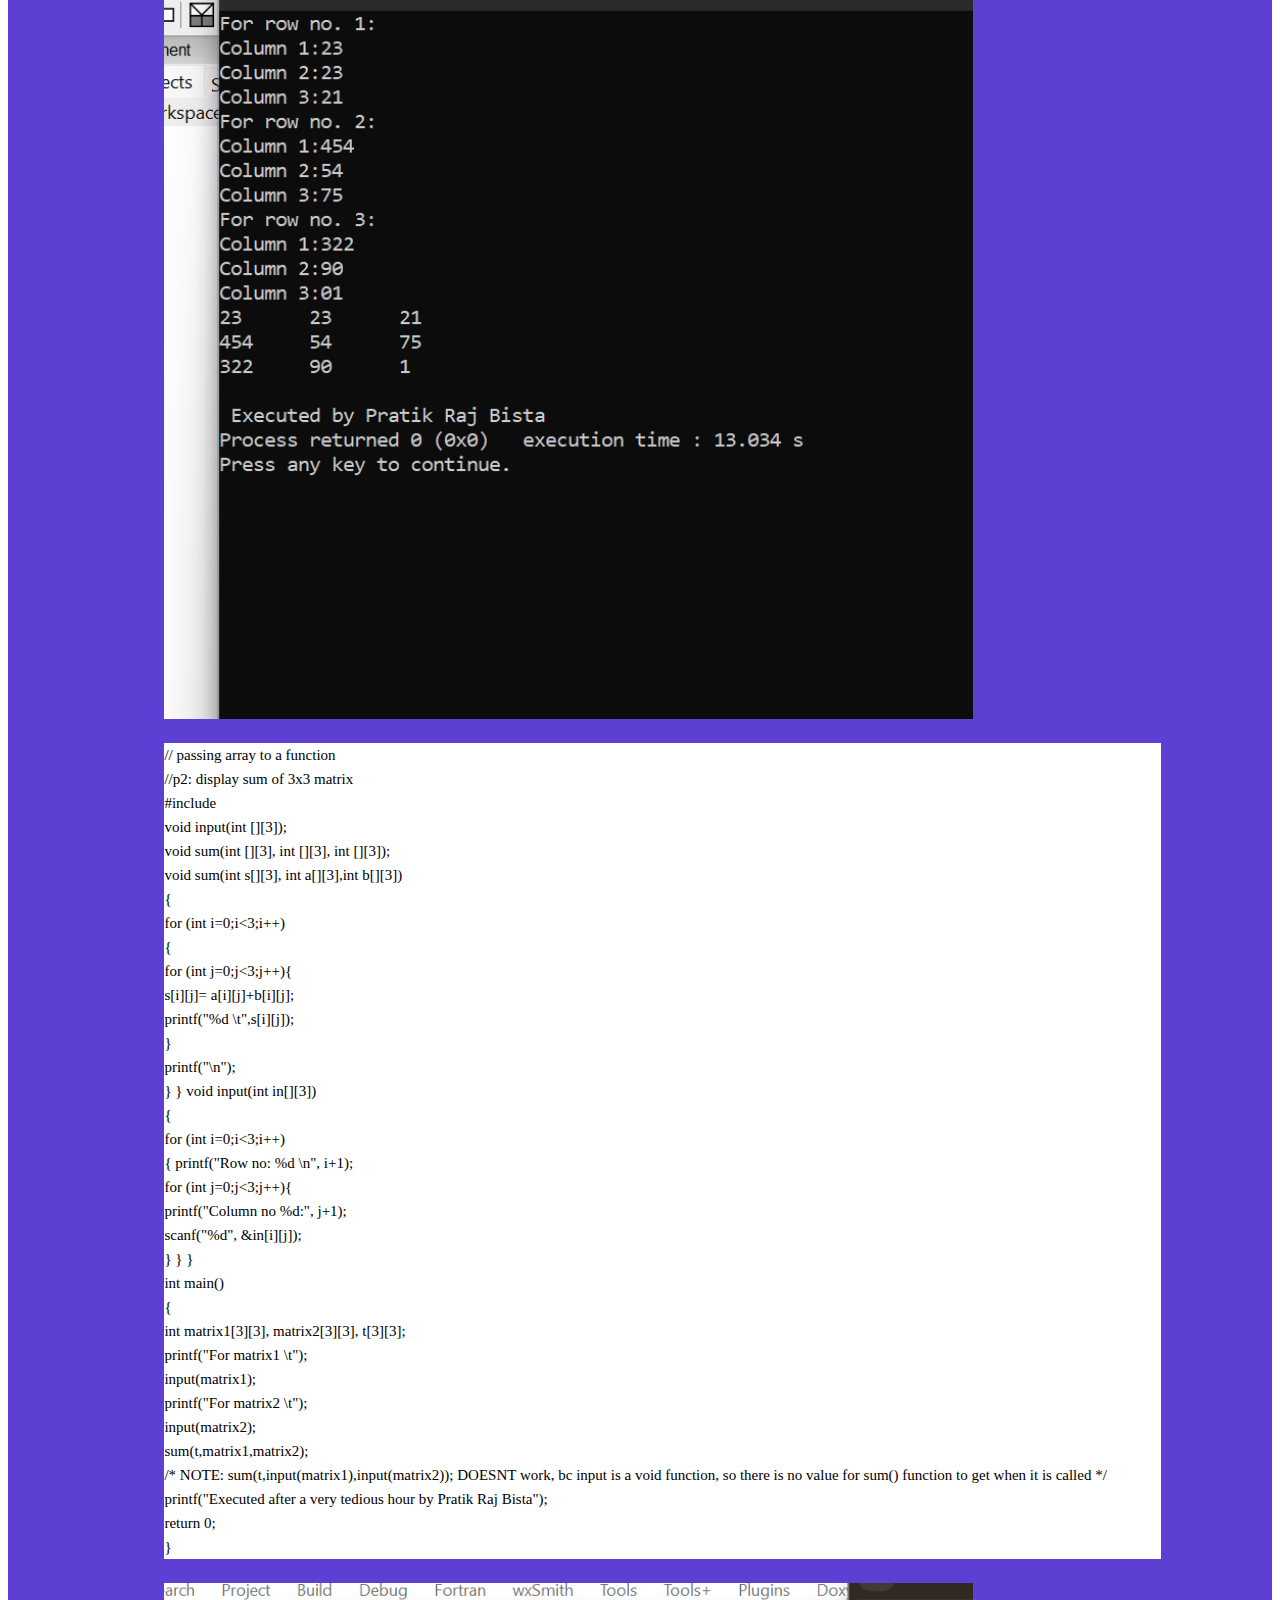
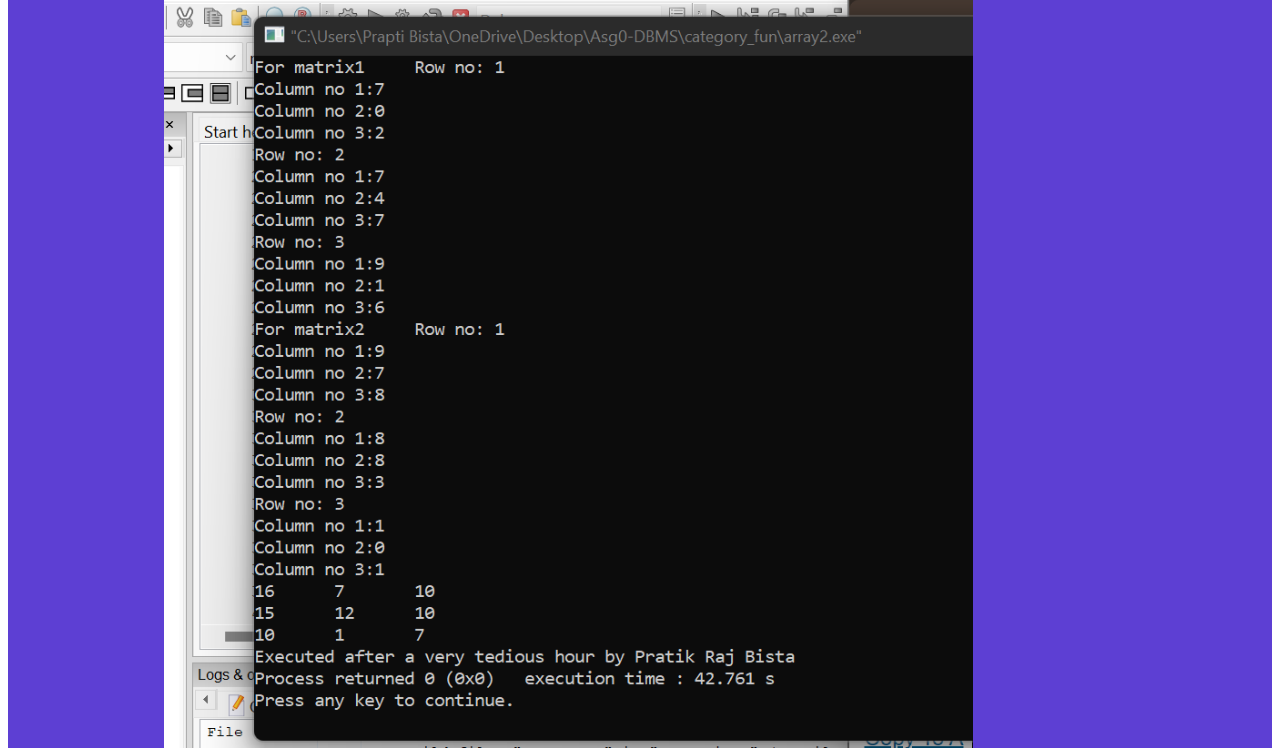
<file: Chap4.html>
<html> 
<head>
<link rel="stylesheet" href="style.css" />
<link rel="icon" href="icon.png">
<title> C-Program </title>
</head>
<body>
<div class="parentcontainer">
	<ul class="forthatulnavbar">
	<br>
		<li><a href="index.html">1.DBMS</a> </li>
		 <br>
		<li><a href="chap2.html">Ch2:Soon! </a> </li>
		<br>
		<li><a href="chap3.html">Ch3:Soon!</a> </li>
		<br>
		<li><a class="active" href="chap4.html">4.C-Program</a></li>
		<br>
		<li><a href="chap5.html">Ch5:Soon! </a></li>
		<br>
		<li><a href="chap6.html"> Ch6:Soon! </a></li>
		<br>
	    <li><a href="chap7.html"> Ch7:Soon! </a></li>
		<br>
		 <li><a href="chap8.html"> Ch8:Soon! </a></li>
		 <br>
		 <li><a href="about.html"> About    </a></li> <br>
		</ul>
<div  class="bodychildcontainer">
<div class="head">	
<h1>1. Programming in C </h1>
</div>
<h3> Working with a function </h3>
<dt>1a. Define Function</dt>
<dd>A function is a self-contained block of code designed to perform a specific task when called in a program.</dd>

<dt>1b. Syntax of Functions</dt>
<dd>The basic syntax of a function includes a return type, function name, parameter list, and a body enclosed in braces.</dd>

<dt>1c. Types of Functions</dt>
<dd>Functions are mainly classified into library functions (predefined) and user-defined functions (created by the programmer).</dd>

<dt>1d. Components of Function</dt>
<dd>Functions consist of several components that define and execute them.</dd>

<dt>i. Function Prototype</dt>
<dd>A function prototype declares the function name, return type, and parameters before its actual definition.</dd>
<dt>ii. Function Call</dt>
<dd>A function call is used to execute the function by using its name followed by parentheses.</dd>
 
<dt>iii. Function Definition</dt>
<dd>The function definition provides the actual code that is executed when the function is called.</dd>

<dt>iv. Return Type</dt>
<dd>The return type specifies the type of value a function will return to the caller.</dd>
<h3>2. Categories of Function</h3>
<dd>Functions can be categorized based on whether they take arguments and return values.</dd>

<dt>i. Function with Return Type but No Arguments</dt>
<dd>These functions return a value but do not take any parameters.</dd>
 <dd class="programs">
 //p1:return type with no arguments
<br>
#include &ltstdio.h&gt <br>
int ret(); <br>

int main()<br>
{ int a=ret();<br>
printf("Your lucky number: %d \n",a);<br>
printf("Executed by Pratik Raj Bista");<br>
    return 0;<br>
}<br>
int ret()<br>
{<br>
 return 36;<br>
}
 </dd>
 <br> <img src="1.png"> </img>
 
 
<dt>ii. Function with Return Type with Arguments</dt>
<dd>These functions take parameters and return a value after processing.</dd>
<dd class="programs"> 
//p2: return type with arguments
<br>
#include &ltstdio.h&gt <br>
int multi(int ,int);<br>
int main()<br>
{<br>
int a=25, b=25, m;<br>
    m = multi(a,b);<br>
    printf("%d * %d = %d \n", a,b, m);  <br>
    printf("Executed by Pratik Raj Bista");<br>
    return 0;<br>
}<br>
int multi(int x,int y)<br>
{<br>
 return(x*y);<br>
}<br>

</dd>
<br> <img src="2.png"> </img>


<dt>iii. Function with No Return Type with No Arguments</dt>
<dd>These functions do not take parameters and do not return a value.</dd>
<dd class="programs"> 
//p3: no return type and no arguments <br>
#include &ltstdio.h&gt							<br>
void happy(void);	<br>				
int main()<br>
{<br>
char confirm;<br>
printf("Is today your birthday?y/n:");<br>
    scanf("%c", &confirm);<br>
    if (confirm=='y')<br>
    {<br>
    happy();<br>
    }<br>
    else<br>
    {printf("Aw well, then good day sir/madam");}<br>
printf("\nExecuted by Pratik Bista");<br>
return 0;<br>
}<br>
void happy()<br>
{<br>
printf("Happy birthday to you \n");<br>
printf("Happy birthday to you \n");<br>
printf("Happy birthday dear reader \n");<br>
printf("Happy birthday to you");<br>
}<br>
</dd>
<br> <img src="3.png"> </img>


<dt>iv. Function with No Return Type with Arguments</dt>
<dd>These functions take parameters but do not return any value.</dd>
 <dd class="programs">
	//p4: no return type with arguments
<br>
#include<stdio.h><br>
void ntype(int);<br>
int main()<br>
{<br>
    int n;<br>
printf("Gimme any number:");<br>
    scanf("%d", &n);<br>
 ntype(n);<br>
printf("\nExecuted by Pratik Raj Bista");<br>
return 0;<br>
}<br>
void ntype(int num)<br>
{<br>
    if(num % 2 ==0)<br>
    {printf("It is even");}<br>
    else<br>
    {printf("It is odd");}<br>
}<br>
 </dd>
 <br> <img src="4.png"> </img>
 
 
<h3>3. Storage Classes</h3>
<dd>Storage classes define the scope, lifetime, and visibility of variables in a program.</dd>

<dt>i. Automatic</dt>
<dd>Automatic variables are the default local variables created inside functions and destroyed when the function ends.</dd>

<dt>ii. External</dt>
<dd>External variables are declared outside all functions and can be accessed by any function in the program.</dd>

<dt>iii. Register</dt>
<dd>Register variables are stored in CPU registers for faster access but are limited in number.</dd>

<dt>iv. Static</dt>
<dd>Static variables retain their value between multiple function calls and have a local scope.</dd>



<h3>4. Recursive Function with Syntax and Examples</h3>
<dd>A recursive function is a function that calls itself directly or indirectly to solve a problem by breaking it into smaller subproblems.</dd>
<dd class="programs">
//p_a:Recursion<br>
#include&ltstdio.h&gt<br>
int factorial(int);<br>
int main()<br>
{ int num;<br>
printf("Enter a number:");<br>
scanf("%d", &num);<br>
    printf("Factorial of the number %d is %d", num, factorial(num));<br>
    printf("\n By Pratik Raj Bista");<br>
return 0;<br>
}<br>
int factorial(int n)<br>
{<br>
if(n==0 || n==1)<br>
    {return 1;}<br>
else<br>
    return n * factorial(n-1);<br>
}

</dd>
<br><img src="rec_a.png" </img>
<dd class="programs">
//p_b:Recursion<br>
<!-- Side note: nbsp for adding space in the back -->
&nbsp;#include&ltstdio.h&gt<br>
&nbsp;&nbsp;int sum(int n)<br>
&nbsp;    {<br>
    &nbsp;&nbsp;&nbsp;if (n==0)<br>
&nbsp;&nbsp;    {return 0;}<br>
  &nbsp;&nbsp;&nbsp;  else<br>
  &nbsp;&nbsp;  return n+sum(n-2);<br>
  &nbsp;  }<br>
   
  &nbsp;   &nbsp; int main()<br>
  &nbsp; { int even;<br>
  &nbsp; printf("Please enter any even number:");<br>
    &nbsp;   scanf("%d", & even);<br>
  &nbsp;   &nbsp; printf("Sum of even numbers from 0 to %d is:%d", even, sum(even));<br>
  &nbsp;   &nbsp; printf("\n Written by prb");<br>
  &nbsp; return 0;<br>
  }
</dd>
<br><img src="rec_b.png" </img>
<h2> Demonstration of passing array to a function</h2>
<h4> Examples: </h4>
<dd class="programs">
	// passing array to a function <br>
//p1: display 3x3 matrix <br>

#include<stdio.h>
void matrixinput(int [][3]); <br>//disclose no of dimensions except for the first one
<brvoid matrixprint(int [][3]);
void matrixprint(int a[3][3])
{	<br>
    int i,j;<br>
    for(i=0; i<3; i++)<br>
    {<br>
        for(j=0;j<3; j++)<br>
        {<br>
        printf("%d \t", a[i][j]);
        }
    printf("\n");<br>
    }
}
void matrixinput(int a[3][3])<br>
{<br>
    int i,j;<br>
    for(i=0; i<3; i++)<br>
    { printf("For row no. %d: \n", i+1);<br>
        for(j=0;j<3; j++)<br>
        {<br>
        printf("Column %d:", j+1);<br>
        scanf("%d", &a[i][j]);<br>
        }
    }
}
<br>
int main()<br>
{ int i,j, array[3][3];<br>
      matrixinput(array);<br>
      matrixprint(array);<br>
    printf("\n Executed by Pratik Raj Bista");<br>
return 0;<br>
}
</dd>
<br> <img src="array1.png"> </img>
<br> <br>
<dd class="programs">
// passing array to a function <br>
//p2: display sum of 3x3 matrix<br>
#include<stdio.h><br>
void input(int [][3]);<br>

void sum(int [][3], int [][3], int [][3]);<br>

void sum(int s[][3], int a[][3],int b[][3])<br>
{<br>
for (int i=0;i<3;i++) <br>
    {<br>
        for (int j=0;j<3;j++){ <br>
            s[i][j]= a[i][j]+b[i][j];<br>
            printf("%d \t",s[i][j]);<br>
        }<br>
        printf("\n");<br>
    }
}

void input(int in[][3])<br>
{<br>
for (int i=0;i<3;i++)<br>
    { printf("Row no: %d \n", i+1);<br>
        for (int j=0;j<3;j++){<br>
            printf("Column no %d:", j+1);<br>
            scanf("%d", &in[i][j]);<br>
        }
    }
}
<br>
int main()<br>
{<br>
    int matrix1[3][3], matrix2[3][3], t[3][3];<br>
    printf("For matrix1 \t");<br>
    input(matrix1);<br>
     printf("For matrix2 \t");<br>
    input(matrix2);<br>
    sum(t,matrix1,matrix2);<br>
/* NOTE:  sum(t,input(matrix1),input(matrix2)); DOESNT work, bc input is a void function,
          so there is no value for sum() function to get when it is called */
<br>
printf("Executed after a very tedious hour by Pratik Raj Bista");<br>
return 0;<br>
}
</dd>
<br> <img src="array2.png"> </img>
</file>
<file: style.css>
body {
	text-align:justify;
	color: white;
	font-size: 15px;
    line-height: 1.6;	/* recommended for readability- source: w3 school */
   }
.parentcontainer {         
	display: flex;   
   }
div{
	background-color:#5D3FD3;	/*purple*/
	padding: 0;
	margin:0; 
	}
.bodychildcontainer{
	width: 80%;              /*this is literally the child container (the first one anyway, the second is the ul nav bar) */
	margin-left: 15px;
	}
.forthatulnavbar{ 
  list-style-type: none;
  margin:0;
  padding: 0;
  background-color:orange;
  font-size: 5px;
  display: flex;
  flex-direction: column;
  width: 10%;
  height: 610px;
  line-height: 2.5;         /* this is so nice for formatting im always using it now */
  position: sticky;       /* bit clunky but this makes the navbar fixed when you scroll so */
  top: 0;				
  overflow: auto;			/* when window becomes too small, gives a scrollbar to ulnavbar so thats nice */
 }
.no-bullets {
  list-style-type: none;
  margin-right:50px;
  }
.formatforul{
  margin-right:50px;
 }
   .head {   
  text-align: center;
   }
li a{
  font-size: 20px;
  color: white;
  text-decoration:none;  /*removes the underline*/
   list-style-type: none;
  }
li a:hover {
    background-color: #FDAA48; /* Light orange (looks nice)*/
  }
li a.active {
  background-color: yellow;
  color: orange;
 }
 table, th, td {
   background-color:white;
   border: 1px solid;
   border-collapse: collapse;
   color: black; 
   line-height: 1.6;    /*Side note: line height 1.6 isnt 1.6px that was terrifying */
     padding: 12px;
	 margin-left: auto;
    margin-right: auto;
 }
 .aboutsection {
  text-align: center;
  list-style-type: none;        /* doesnt show any bullets */
  padding: 15px;
  background-color: ffab33;
  display:inline-block;
  font-size: 25px;
  margin-left: 80px; 
  font-style: italic; 
  width: 50%;
  }
 .aboutbody {
	 background-color: #333333; 	/*grey */
	 font-size: 20px; 
	text-align:center; 	
 }
.border {
	border-radius: 15px;
}
#chap1, #chap2, #chap3, #chap4, #chap5, #chap6, #chap7, #chap8  {
	color: #c3e0e5; /*nice blue*/
}

img {
	width: 80%;
	margin-left: 15px;
}
.programs {
   margin-left: 15px;
   background-color: white;
   color: black;    /* note &nbsp for giving some space in a line */
}
</file>
